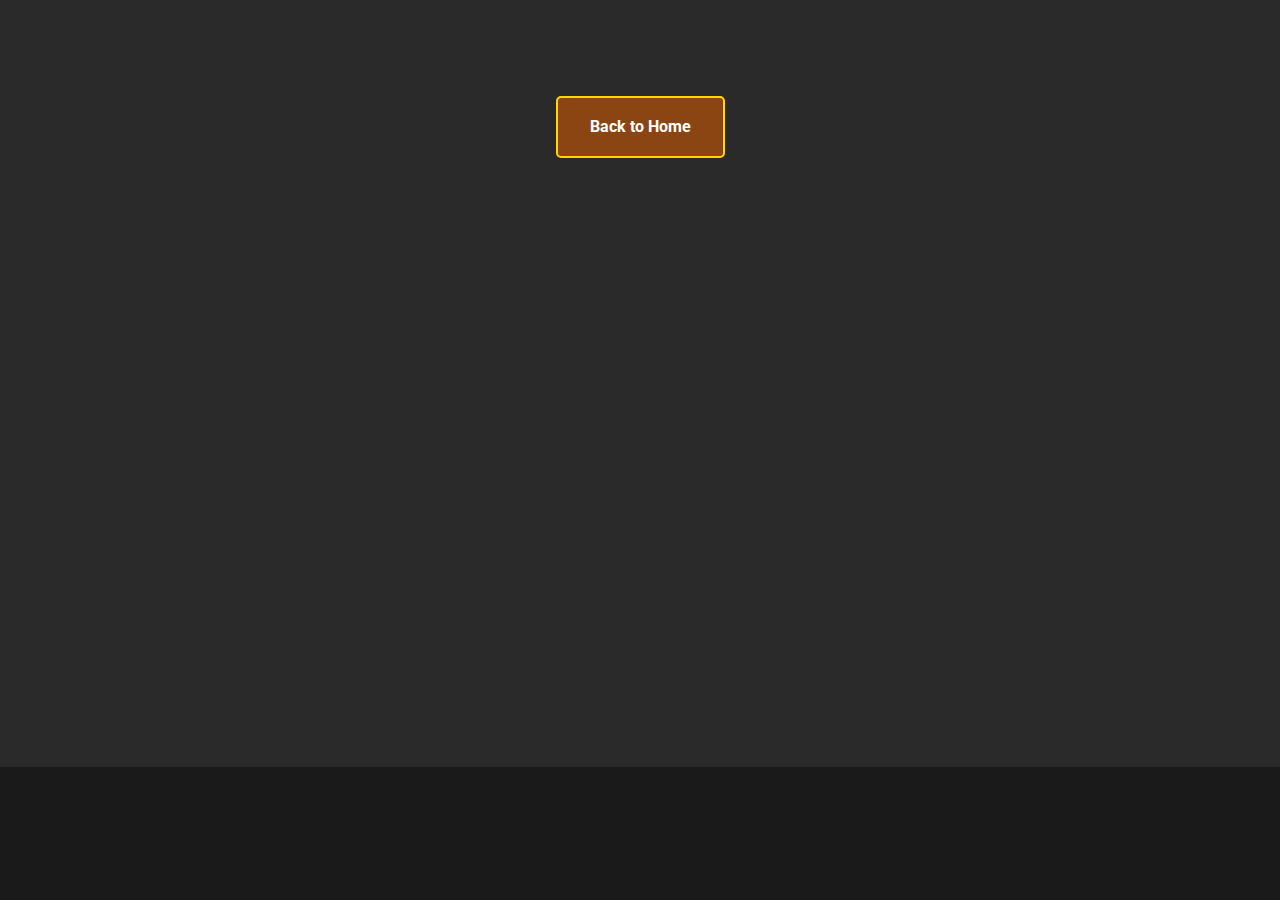
<file: dashBoard.html>
<!DOCTYPE html>
<html lang="pt-BR">
<head>
    <meta charset="UTF-8">
    <meta name="viewport" content="width=device-width, initial-scale=1.0">
    <title>ALPEPE COIN - Dashboard</title>
    <link rel="stylesheet" href="Estilo/style.css">
    <link rel="stylesheet" href="https://cdnjs.cloudflare.com/ajax/libs/font-awesome/6.0.0/css/all.min.css">
    <link href="https://fonts.googleapis.com/css2?family=MedievalSharp&family=Roboto:wght@400;700&display=swap" rel="stylesheet">
    <link rel="icon" href="/Imagem/ALPEPE.png" type="image/png">
</head>
<body>
    <section id="dashboard" class="dashboard">
        <div class="container">
            <a href="index.html" class="btn-primary back-button">Back to Home</a>
            <h2>Dashboard</h2>
            <div class="dashboard-grid">
                <div class="dashboard-card">
                    <h3>Quick Burn Function:</h3>
                    <p class="status-text disabled">DISABLED</p>
                </div>
                <div class="dashboard-card">
                    <h3>Renouncement Status:</h3>
                    <p class="status-text not-renounced">NOT RENOUNCED</p>
                </div>
                <div class="dashboard-card">
                    <h3>Burned Tokens:</h3>
                    <p class="token-amount">0.0000 $ALP</p>
                </div>
                <div class="dashboard-card full-width">
                    <h3>Circulating Supply</h3>
                    <p class="token-amount">150,000,000 tokens $ALP</p>
                </div>
            </div>
        </div>
    </section>
</body>
</html>
</file>
<file: Estilo/style.css>
:root {
    --primary-color: #8B4513;
    --secondary-color: #D2691E;
    --accent-color: #FFD700;
    --background-color: #1A1A1A;
    --text-color: #FFFFFF;
    --card-bg: #2A2A2A;
    --border-color: #3A3A3A;
    
}

* {
    margin: 0;
    padding: 0;
    box-sizing: border-box;
}

body {
    font-family: 'Roboto', sans-serif;
    background-color: var(--background-color);
    color: var(--text-color);
    line-height: 1.6;
    cursor: url('/cursor/Middle\ Ages--cursor--SweezyCursors..cur'), auto;
    scrollbar-width: thin;
    scrollbar-color: var(--primary-color) var(--background-color);
    -ms-overflow-style: -ms-autohiding-scrollbar;
}

h1, h2, h3 {
    font-family: 'MedievalSharp', cursive;
}

.container {
    max-width: 1200px;
    margin: 0 auto;
    padding: 0 20px;
}

/* Header e Navegação */
.header {
    background-color: rgba(26, 26, 26, 0.95);
    position: fixed;
    width: 100%;
    top: 0;
    z-index: 1000;
    border-bottom: 2px solid var(--primary-color);
    animation: fadeInDown 1s ease-out;
}

@keyframes fadeInDown {
    0% {
        opacity: 0;
        transform: translateY(-20px);
    }
    100% {
        opacity: 1;
        transform: translateY(0);
    }
}

.nav-container {
    display: flex;
    justify-content: space-between;
    align-items: center;
    padding: 1rem 2rem;
    max-width: 1200px;
    margin: 0 auto;
}

.logo {
    display: flex;
    align-items: center;
    gap: 1rem;
}

.logo-img {
    width: 50px;
    height: 50px;
}

.logo span {
    font-family: 'MedievalSharp', cursive;
    font-size: 1.5rem;
    color: var(--accent-color);
}

.nav-links {
    display: flex;
    gap: 2rem;
}

.nav-links a {
    color: var(--text-color);
    text-decoration: none;
    font-weight: 500;
    transition: color 0.3s ease, transform 0.3s ease;
}

.nav-links a:hover {
    color: var(--accent-color);
    transform: scale(1.05);
}

.mobile-menu {
    display: none; /* Hide mobile menu icon by default on desktop */
}

.mobile-menu i {
    transition: transform 0.3s ease-in-out; /* Transição suave para a transformação do ícone */
}

/* Hero Section */
.hero {
    min-height: 100vh;
    display: flex;
    align-items: center;
    justify-content: space-between;
    padding: 6rem 2rem 2rem;
    background: linear-gradient(rgba(0, 0, 0, 0.7), rgba(0, 0, 0, 0.7)),
                url('/Imagem/back.png') no-repeat center center/cover;
                background-attachment: fixed;
}

.hero-content {
    max-width: 600px;
}

.hero h1,
.hero-content .subtitle,
.hero-content .hero-text {
    opacity: 0;
    animation: fadeInUp 1s ease-out forwards;
}

.hero h1 {
    font-size: 4rem;
    color: var(--accent-color);
    margin-bottom: 1rem;
    text-shadow: 2px 2px 4px rgba(0, 0, 0, 0.5);
    animation-delay: 0.5s;
}

.subtitle {
    font-size: 1.5rem;
    color: var(--secondary-color);
    margin-bottom: 2rem;
    animation-delay: 0.7s;
}

.hero-text {
    font-size: 1.2rem;
    margin-bottom: 2rem;
    animation-delay: 0.9s;
}

.hero-buttons {
    display: flex;
    gap: 1rem;
}

.hero-buttons a {
    opacity: 0;
    animation: fadeInUp 1s ease-out forwards;
}

.hero-buttons a:first-child { animation-delay: 1.1s; }
.hero-buttons a:nth-child(2) { animation-delay: 1.3s; }

.hero-image {
    display: flex;
    align-items: flex-end;
    max-width: 40%;
    gap: 1rem;
    justify-content: center;
    padding: 10px;
}

.hero-image img {
    max-width: 48%;
    height: auto;
    border-radius: 10px;
    opacity: 0;
}

.hero-image img:first-child {
    transform: scaleX(1);
    animation: slideInLeft 1s ease-out forwards 1.5s, subtleScale 3s ease-in-out infinite alternate forwards 2.5s;
}

.hero-image img:nth-child(2) {
    transform: scaleX(1);
    animation: slideInRight 1s ease-out forwards 1.7s, subtleScale 3s ease-in-out infinite alternate forwards 2.7s;
}

/* Botões */
.btn-primary, .btn-secondary {
    padding: 1rem 2rem;
    border-radius: 5px;
    text-decoration: none;
    font-weight: bold;
    transition: transform 0.3s ease, box-shadow 0.3s ease;
}

.btn-primary {
    background-color: var(--primary-color);
    color: var(--text-color);
    border: 2px solid var(--accent-color);
}

.btn-secondary {
    background-color: transparent;
    color: var(--text-color);
    border: 2px solid var(--text-color);
}

.btn-primary:hover, .btn-secondary:hover {
    transform: translateY(-3px);
    box-shadow: 0 0 15px var(--accent-color);
}

/* About Section */
.about {
    padding: 5rem 0;
    background-color: var(--card-bg);
    position: relative;
    overflow: hidden;
}

.about h2 {
    text-align: center;
    font-size: 2.5rem;
    margin-bottom: 3rem;
    color: var(--accent-color);
    opacity: 0;
    animation: fadeInUp 1s ease-out forwards;
}

.about-grid {
    display: grid;
    grid-template-columns: repeat(auto-fit, minmax(250px, 1fr));
    gap: 2rem;
    flex-grow: 1;
    margin: 0 20px;
}

.about-row {
    display: flex;
    align-items: center;
    justify-content: space-between;
}

.Guardian1, .Guardian2 {
    width: 100px;
    height: auto;
    opacity: 0;
    transform: translateY(50px);
    transition: all 1s ease-out;
    z-index: 0;
    flex-shrink: 0;
}

.Guardian1 img,
.Guardian2 img {
    width: 100%;
    height: auto;
    display: block;
    object-fit: contain;
}

.Guardian1.visible, .Guardian2.visible {
    opacity: 1;
    transform: translateY(0);
}

.about-card {
    background-color: var(--background-color);
    padding: 2rem;
    border-radius: 10px;
    text-align: center;
    border: 1px solid var(--border-color);
    transition: transform 0.3s ease, border-color 0.3s ease;
    opacity: 0;
    animation: fadeInUp 1s ease-out forwards;
}

.about-card:hover {
    transform: translateY(-10px);
    border-color: var(--accent-color);
}

.about-card i {
    font-size: 2.5rem;
    color: var(--accent-color);
    margin-bottom: 1rem;
}

.about-grid .about-card:nth-child(1) { animation-delay: 0.5s; }
.about-grid .about-card:nth-child(2) { animation-delay: 0.7s; }
.about-grid .about-card:nth-child(3) { animation-delay: 0.9s; }

/* Swap Section */
.swap-section {
    padding: 5rem 0;
    background-color: var(--background-color);
}

.swap-section h2 {
    text-align: center;
    font-size: 2.5rem;
    margin-bottom: 3rem;
    color: var(--accent-color);
    font-family: 'MedievalSharp', cursive;
    opacity: 0;
    animation: fadeInUp 1s ease-out forwards;
}

.swap-container {
    background-color: var(--card-bg);
    border-radius: 15px;
    padding: 2.5rem;
    max-width: 500px;
    margin: 0 auto;
    border: 3px solid var(--primary-color);
    box-shadow: 0 0 20px rgba(0, 0, 0, 0.5);
    opacity: 0;
    animation: subtleScale 4s ease-in-out infinite alternate, fadeInUp 1s ease-out forwards 1.1s;
}

.swap-header {
    text-align: center;
    margin-bottom: 2.5rem;
}

.swap-header h3 {
    font-size: 1.8rem;
    color: var(--accent-color);
    font-family: 'MedievalSharp', cursive;
    margin-bottom: 0.5rem;
}

.swap-header .price {
    font-size: 1.1rem;
    color: #ccc;
}

.swap-form {
    display: flex;
    flex-direction: column;
    gap: 2rem;
}

.swap-input-group {
    display: flex;
    flex-direction: column;
    gap: 0.8rem;
}

.swap-input-group label {
    font-size: 1.1rem;
    color: var(--secondary-color);
    margin-bottom: 0.3rem;
    font-weight: bold;
}

.input-with-balance {
    display: flex;
    align-items: center;
    background-color: var(--background-color);
    padding: 0.8rem 1rem;
    border-radius: 5px;
    border: 1px solid var(--border-color);
    flex-wrap: wrap;
    box-shadow: inset 0 0 5px rgba(0, 0, 0, 0.3);
}

.token-display {
    display: flex;
    align-items: center;
    padding: 0.4rem 0.6rem;
    border:none;
    border-radius: 5px;
    background-color: var(--background-color);
    margin-right: 0.8rem;
}

.alpepe-logo-swap {
    width: 35px;
    height: 35px;
    display: block;
    object-fit: contain;
}

.currency-selector {
    display: flex;
    gap: 0.8rem;
    align-items: center;
    margin-right: 1rem;
    flex-shrink: 0;
}

.currency-button {
    display: flex;
    align-items: center;
    padding: 0.6rem 1rem;
    border: 2px solid var(--border-color);
    border-radius: 5px;
    background-color: #3A3A3A;
    color: var(--text-color);
    font-size: 1rem;
    cursor: pointer;
    transition: background-color 0.3s ease, border-color 0.3s ease, transform 0.2s ease;
}

.currency-button:hover {
    background-color: #555;
    border-color: var(--accent-color);
    transform: translateY(-2px);
    cursor: url('../cursor/Middle Ages--pointer--SweezyCursors-32x32x32.png'), auto;
}

.currency-button.selected {
    border-color: var(--accent-color);
    background-color: #555;
    box-shadow: 0 0 8px var(--accent-color);
}

.currency-button img {
    width: 30px;
    height: 30px;
    margin-right: 0.6rem;
}

.input-with-balance input[type="number"] {
    background-color: transparent;
    border: none;
    color: var(--text-color);
    padding: 0.5rem 0;
    border-radius: 0;
    flex-grow: 1;
    outline: none;
    font-size: 1.1rem;
    -webkit-appearance: none;
    margin: 0;
    -moz-appearance: textfield;
    cursor: url('../cursor/Middle Ages--pointer--SweezyCursors-32x32x32.png'), auto;
}

.input-with-balance input[type="number"]::-webkit-outer-spin-button,
.input-with-balance input[type="number"]::-webkit-inner-spin-button {
    -webkit-appearance: none;
    margin: 0;
}

.input-with-balance input[type="number"]::-moz-number-input {
    -moz-appearance: none;
    margin: 0;
}

.input-with-balance input[type="number"]::placeholder {
    color: #888;
}

.token-amount,
.token-balance {
    display: inline-block;
    vertical-align: middle;
}

.token-amount {
    font-size: 1.4em;
    font-weight: bold;
    color: var(--accent-color);
}

.token-balance {
    font-size: 1em;
    color: #aaa;
    margin-left: auto;
    flex-shrink: 0;
}

.percentage-buttons {
    display: flex;
    gap: 0.5rem;
    justify-content: flex-end;
    margin-top: 0.8rem;
}

.percentage-buttons button {
    padding: 0.5rem 1rem;
    background-color: var(--border-color);
    color: var(--text-color);
    border: 1px solid #555;
    border-radius: 4px;
    cursor: pointer;
    font-size: 0.9em;
    transition: background-color 0.3s ease, border-color 0.3s ease;
}

.percentage-buttons button:hover {
    background-color: #555;
    border-color: var(--accent-color);
}

.swap-arrow {
    text-align: center;
    color: var(--accent-color);
    font-size: 2rem;
    margin: 1.5rem 0;
}

.btn-swap {
    margin-top: 2rem;
    width: 100%;
    text-align: center;
}

.btn-add-token {
    /* Removed styles */
}

.btn-add-token img {
    /* Removed styles */
}

/* Styles for the new div container */
.add-token-container {
    display: flex;
    align-items: center;
    justify-content: center;
    width: 100%;
    padding: 1rem 2rem;
    border-radius: 5px;
    text-decoration: none;
    font-weight: bold;
    transition: transform 0.3s ease, box-shadow 0.3s ease, background-color 0.3s ease, border-color 0.3s ease;
    background-color: var(--card-bg); /* Fundo escuro similar aos cards */
    color: var(--accent-color); /* Cor do texto dourada */
    border: 2px solid var(--primary-color); /* Borda marrom primária */
    margin-top: 1rem; /* Espaço acima do botão */
    cursor: url('../cursor/Middle Ages--pointer--SweezyCursors-32x32x32.png'), auto; /* Indica que é clicável */
}

.add-token-container:hover {
     transform: translateY(-3px);
     box-shadow: 0 0 15px var(--accent-color); /* Sombra dourada no hover */
     background-color: #3a3a3a; /* Fundo ligeiramente mais claro no hover */
     border-color: var(--accent-color); /* Borda dourada no hover */
     cursor: url('../cursor/Middle Ages--pointer--SweezyCursors-32x32x32.png'), auto;
}

.metamask-logo {
    width: 32px; /* Ajuste o tamanho conforme necessário */
    height: 32px; /* Ajuste o tamanho conforme necessário */
    vertical-align: middle; /* Alinha verticalmente a imagem com o texto */
    margin-right: 0.8rem; /* Espaço entre a imagem e o texto */
    cursor: url('../cursor/Middle Ages--pointer--SweezyCursors-32x32x32.png'), auto;
}

.add-token-text {
    font-family: 'MedievalSharp', cursive;
    font-size: 1rem; /* Ajuste o tamanho da fonte se necessário */
    color: var(--accent-color); /* Garante que a cor do texto seja a dourada */
    cursor: url('../cursor/Middle Ages--pointer--SweezyCursors-32x32x32.png'), auto;
}

/* Tokenomics Section */
.tokenomics {
    padding: 5rem 0;
    background-color: var(--card-bg);
}

.tokenomics h2 {
    text-align: center;
    font-size: 2.5rem;
    margin-bottom: 3rem;
    color: var(--accent-color);
    opacity: 0;
    animation: fadeInUp 1s ease-out forwards;
}

.tokenomics-content {
    display: flex;
    flex-direction: column;
    align-items: center;
    gap: 3rem;
}

.tokenomics-chart {
    width: 100%;
    max-width: 500px;
    height: 500px;
}

.tokenomics-info-cards {
    display: grid;
    grid-template-columns: repeat(auto-fit, minmax(300px, 1fr));
    gap: 1.5rem;
    width: 100%;
    max-width: 900px;
    margin: 0 auto;
    justify-content: center;
}

.tokenomics-info-card {
    background-color: var(--background-color);
    padding: 1.5rem;
    border-radius: 10px;
    text-align: center;
    border: 1px solid var(--border-color);
    transition: transform 0.3s ease, border-color 0.3s ease;
    opacity: 0;
    animation: fadeInUp 1s ease-out forwards;
}

.tokenomics-info-card:hover {
     transform: translateY(-10px);
     border-color: var(--accent-color);
}

.tokenomics-info-card .tokenomics-icon i {
    font-size: 2.5rem;
    color: var(--accent-color);
    margin-bottom: 0.5rem;
}

.tokenomics-info-card h3 {
    font-size: 1.2rem;
    margin-bottom: 0.5rem;
    color: var(--secondary-color);
}

.tokenomics-info-card p {
    font-size: 1rem;
    color: #ccc;
}

.tokenomics-info-cards .tokenomics-info-card:nth-child(1) { animation-delay: 0.5s; }
.tokenomics-info-cards .tokenomics-info-card:nth-child(2) { animation-delay: 0.7s; }
.tokenomics-info-cards .tokenomics-info-card:nth-child(3) { animation-delay: 0.9s; }
.tokenomics-info-cards .tokenomics-info-card:nth-child(4) { animation-delay: 1.1s; }

@media (max-width: 768px) {
    .tokenomics-content {
        gap: 2rem;
    }

    .tokenomics-chart {
        max-width: 350px;
        height: 350px;
    }

    .tokenomics-info-cards {
        grid-template-columns: 1fr;
        padding: 0 10px;
    }

    .hero-image {
        max-width: 80%;
        flex-direction: row;
        gap: 0.5rem;
    }

    .hero-image img {
        max-width: 40%;
    }
}

@media (max-width: 480px) {
    .tokenomics h2 {
        font-size: 2rem;
    }

    .tokenomics-chart {
        max-width: 300px;
        height: 300px;
    }

    .tokenomics-info-card {
        padding: 1rem;
    }

    .tokenomics-info-card h3 {
        font-size: 1.1rem;
    }

    .tokenomics-info-card p {
        font-size: 0.9rem;
    }

    .swap-container {
        padding: 1.5rem;
    }

    .swap-header h3 {
        font-size: 1.5rem;
    }

    .swap-form {
        gap: 1.5rem;
    }

    .input-with-balance {
        flex-direction: column;
        align-items: stretch;
    }

    .token-display {
        margin-right: 0;
        margin-bottom: 0.8rem;
        justify-content: center;
        width: 100%;
    }

    .alpepe-logo-swap {
        width: 30px;
        height: 30px;
    }

    .currency-selector {
        width: 100%;
        margin-right: 0;
        margin-bottom: 0.8rem;
        justify-content: center;
        gap: 0.8rem;
    }

    .currency-button {
         flex-grow: 1;
         justify-content: center;
         padding: 0.5rem;
         font-size: 0.9rem;
    }

    .input-with-balance input[type="number"] {
        width: 100%;
        font-size: 1rem;
    }

    .token-amount {
        font-size: 1em;
    }

    .token-balance {
        margin-top: 0.5rem;
        margin-left: 0;
        text-align: center;
        width: 100%;
        font-size: 0.9em;
    }

    .percentage-buttons {
        justify-content: center;
        gap: 0.4rem;
        margin-top: 0.5rem;
    }

    .percentage-buttons button {
        padding: 0.3rem 0.6rem;
    }

    .swap-arrow {
        font-size: 1.5rem;
        margin: 0.8rem 0;
    }

    .token-amount {
        font-size: 1em;
    }

    .footer-section {
        margin-bottom: 1.5rem;
    }

    .hero-image img {
        max-width: 40%;
    }
}

@keyframes fadeInUp {
    0% {
        opacity: 0;
        transform: translateY(20px);
    }
    100% {
        opacity: 1;
        transform: translateY(0);
    }
}

@keyframes subtleScale {
    0%, 100% {
        transform: scale(1);
    }
    50% {
        transform: scale(1.05);
    }
}

@keyframes pulse {
    0%, 100% {
        opacity: 1;
    }
    50% {
        opacity: 0.5;
    }
}

@keyframes slideInLeft {
    0% {
        opacity: 0;
        transform: translateX(-50px);
    }
    100% {
        opacity: 1;
        transform: translateX(0);
    }
}

@keyframes slideInRight {
    0% {
        opacity: 0;
        transform: translateX(50px);
    }
    100% {
        opacity: 1;
        transform: translateX(0);
    }
}

@keyframes fadeInRight {
    0% {
        opacity: 0;
        transform: translateX(50px);
    }
    100% {
        opacity: 1;
        transform: translateX(0);
    }
}

@keyframes fadeInLeft {
    0% {
        opacity: 0;
        transform: translateX(-50px);
    }
    100% {
        opacity: 1;
        transform: translateX(0);
    }
}

a:hover,
button:hover {
    cursor: url('../cursor/Middle Ages--pointer--SweezyCursors-32x32x32.png'), auto;
}

option{
    color: #2A2A2A;
}

/* Roadmap Section */
.roadmap {
    padding: 5rem 0;
    background-color: var(--background-color);
}

.roadmap h2 {
    text-align: center;
    font-size: 2.5rem;
    margin-bottom: 3rem;
    color: var(--accent-color);
    font-family: 'MedievalSharp', cursive;
    opacity: 0;
    animation: fadeInUp 1s ease-out forwards;
}

.timeline {
    position: relative;
    max-width: 900px;
    margin: 0 auto;
    padding: 2rem 0;
}

.timeline::after {
    content: '';
    position: absolute;
    width: 4px;
    background-color: var(--primary-color);
    top: 0;
    bottom: 0;
    left: 50%;
    margin-left: -2px;
}

.timeline-item {
    padding: 1rem 40px;
    position: relative;
    background-color: inherit;
    width: 50%;
}

.timeline-item::after {
    content: '';
    position: absolute;
    width: 25px;
    height: 25px;
    right: -45px;
    background-color: var(--accent-color);
    border: 4px solid var(--primary-color);
    top: 15px;
    border-radius: 50%;
    z-index: 1;
}

.timeline-item:nth-child(odd) {
    left: 0;
}

.timeline-item:nth-child(even) {
    left: 50%;
}

.timeline-item:nth-child(even)::after {
    left: -45px;
}

.timeline-content {
    padding: 20px 30px;
    background-color: var(--card-bg);
    position: relative;
    border-radius: 6px;
    border: 1px solid var(--border-color);
    opacity: 0;
    animation: fadeInUp 1s ease-out forwards;
}

.timeline-item:nth-child(1) .timeline-content { animation-delay: 0.5s; }
.timeline-item:nth-child(2) .timeline-content { animation-delay: 0.7s; }
.timeline-item:nth-child(3) .timeline-content { animation-delay: 0.9s; }

.timeline-content h3 {
    font-size: 1.5rem;
    margin-bottom: 1rem;
    color: var(--secondary-color);
}

.timeline-content ul {
    list-style: disc;
    margin-left: 1.5rem;
}

.timeline-content ul li {
    margin-bottom: 0.5rem;
    color: #ccc;
}

/* Responsividade para Roadmap */
@media (max-width: 768px) {
    .timeline::after {
        left: 31px;
    }

    .timeline-item {
        width: 100%;
        padding-left: 70px;
        padding-right: 25px;
    }

    /* Remover as bolinhas amarelas em mobile */
    .timeline-item::after {
        display: none;
    }

    .timeline-item:nth-child(even) {
        left: 0;
    }

    /* Remover as bolinhas amarelas em mobile */
    .timeline-item:nth-child(even)::after {
        display: none;
    }

    .timeline-content {
        padding: 15px 20px;
    }

    /* Ajustar padding para aproximar da linha em mobile */
    .timeline-item {
        padding-left: 40px; /* Reduzir o padding esquerdo */
        padding-right: 10px; /* Reduzir o padding direito */
    }
}

@media (max-width: 480px) {
    .roadmap h2 {
        font-size: 2rem;
    }

    .timeline-item {
        padding-left: 60px;
        padding-right: 15px;
    }

    .timeline-item::after {
        width: 20px;
        height: 20px;
        top: 20px;
        left: 10px;
    }

    .timeline::after {
         left: 20px;
    }

    .timeline-content {
        padding: 15px 20px;
    }

    .timeline-content h3 {
        font-size: 1.3rem;
    }
}

/* Footer */
.footer {
    background-color: var(--card-bg);
    padding: 2rem 0;
    text-align: center;
}

.footer .container {
    display: flex;
    flex-direction: column;
    align-items: center;
}

.footer-content {
    display: flex;
    justify-content: space-around;
    align-items: flex-start;
    width: 100%;
    max-width: 900px;
    margin-bottom: 2rem;
    text-align: left;
    flex-wrap: wrap;
    gap: 2rem;
}

.footer-section {
    flex: 1;
    min-width: 150px;
}

.footer-section h3 {
    font-size: 1.2rem;
    color: var(--secondary-color);
    margin-bottom: 1rem;
}

.footer-section p,
.footer-section a {
    color: #ccc;
    text-decoration: none;
    display: block;
    margin-bottom: 0.5rem;
    transition: color 0.3s ease;
}

.footer-section a:hover {
    color: var(--accent-color);
}

.social-links a {
    display: inline-block;
    margin-right: 1rem;
    font-size: 1.5rem;
    color: #ccc;
    transition: color 0.3s ease;
}

.social-links a:hover {
    color: var(--accent-color);
}

.footer-bottom {
    border-top: 1px solid var(--border-color);
    padding-top: 1rem;
    width: 100%;
}

.footer-bottom p {
    font-size: 0.9rem;
    color: #888;
}

/* Responsividade para Footer */
@media (max-width: 768px) {
    .footer-content {
        flex-direction: column;
        align-items: center;
        text-align: center;
    }

    .footer-section {
        width: 100%;
        margin-bottom: 1.5rem;
    }

    .social-links {
        justify-content: center;
    }
}

@media (max-width: 480px) {
    .footer-section h3 {
        font-size: 1.1rem;
    }

    .footer-section p,
    .footer-section a {
        font-size: 0.9rem;
    }

    .social-links a {
        font-size: 1.3rem;
        margin: 0 0.5rem;
    }
}

@keyframes fadeInUp {
    0% {
        opacity: 0;
        transform: translateY(20px);
    }
    100% {
        opacity: 1;
        transform: translateY(0);
    }
}

label{
    cursor: url('/cursor/Middle\ Ages--cursor--SweezyCursors..cur'), auto;
}span{
    cursor: url('/cursor/Middle Ages--cursor--SweezyCursors..cur'), auto;
}p{
    cursor: url('/cursor/Middle Ages--cursor--SweezyCursors..cur'), auto;
}

/* Estilização da barra de rolagem para navegadores Webkit (Chrome, Safari, Edge) */
::-webkit-scrollbar {
    width: 12px; /* Largura da barra de rolagem */
}

::-webkit-scrollbar-track {
    background: var(--background-color); /* Cor de fundo da "trilha" */
    border-radius: 10px;
}

::-webkit-scrollbar-thumb {
    background: var(--primary-color); /* Cor do "polegar" (a parte que você arrasta) */
    border-radius: 10px;
    border: 2px solid var(--card-bg); /* Borda para destacar */
}

::-webkit-scrollbar-thumb:hover {
    background: var(--secondary-color); /* Cor no hover */
}

/* Estilização para Firefox (suporte limitado) */
body {
    scrollbar-width: thin; /* "auto" ou "none" */
    scrollbar-color: var(--primary-color) var(--background-color); /* thumb e track color */
}

/* Estilização para Microsoft Edge */
body {
    -ms-overflow-style: -ms-autohiding-scrollbar; /* Auto-hide scrollbar */
}

/* Animações de aparição por scroll */

/* Animação genérica de Fade In */
@keyframes fadeIn {
    0% { opacity: 0; }
    100% { opacity: 1; }
}

.visible-fade-in {
    opacity: 0;
    animation: fadeIn 1s ease-out forwards;
}

/* Animação Fade In Up */
@keyframes fadeInUp {
    0% { opacity: 0; transform: translateY(20px); }
    100% { opacity: 1; transform: translateY(0); }
}

.visible-fade-in-up {
    opacity: 0;
    animation: fadeInUp 1s ease-out forwards;
}

/* Animação Slide In Left */
@keyframes slideInLeft {
    0% { opacity: 0; transform: translateX(-50px); }
    100% { opacity: 1; transform: translateX(0); }
}

.visible-slide-in-left {
    opacity: 0;
    animation: slideInLeft 1s ease-out forwards;
}

/* Animação Slide In Right */
@keyframes slideInRight {
    0% { opacity: 0; transform: translateX(50px); }
    100% { opacity: 1; transform: translateX(0); }
}

.visible-slide-in-right {
    opacity: 0;
    animation: slideInRight 1s ease-out forwards;
}

/* Animação Scale In */
@keyframes scaleIn {
    0% { opacity: 0; transform: scale(0.9); }
    100% { opacity: 1; transform: scale(1); }
}

.visible-scale-in {
    opacity: 0;
    animation: scaleIn 1s ease-out forwards;
}

/* Variações com delay */
.visible-fade-in-up-delayed {
    opacity: 0;
    animation: fadeInUp 1s ease-out forwards;
    animation-delay: 0.3s; /* Ajuste o delay conforme necessário */
}

.visible-fade-in-delayed {
    opacity: 0;
    animation: fadeIn 1s ease-out forwards;
    animation-delay: 0.5s; /* Ajuste o delay conforme necessário */
}

/* Remover estilos iniciais que podem conflitar com as animações */
/* Alguns elementos podem ter opacidade 0 ou transformações iniciais no CSS normal */
/* Certifique-se de que as regras abaixo não sobrescrevam estilos intencionais */
.about-card, .swap-container, .tokenomics-info-card, .timeline-item, .footer-bottom, section h2 {
    opacity: 0; /* Garante que os elementos estejam invisíveis antes da animação */
}

/* Manter estilos originais para guardiões, mas garantir estado inicial */
.Guardian1, .Guardian2 {
    opacity: 0;
    transform: translateY(50px); /* Estado inicial antes do slide up */
    transition: all 1s ease-out; /* Manter a transição para a classe original 'visible' se ainda for usada em algum lugar */
}

.Guardian1.visible-slide-in-left,
.Guardian2.visible-slide-in-right {
     opacity: 1;
     transform: translateY(0);
}

/* Remover ou ajustar as animações antigas se não forem mais necessárias */
/* Por exemplo, as animações aplicadas diretamente no .hero */
/* Isso pode precisar de ajuste manual dependendo de como você quer as animações do hero */

@keyframes fadeInDown {
    0% {
        opacity: 0;
        transform: translateY(-20px);
    }
    100% {
        opacity: 1;
        transform: translateY(0);
    }
}

@keyframes subtleScale {
    0%, 100% {
        transform: scale(1);
    }
    50% {
        transform: scale(1.05);
    }
}

/* Media Queries */
@media (max-width: 768px) {
    .nav-links {
        flex-direction: column;
        position: fixed;
        top: 60px; /* Adjust based on header height */
        left: 0; /* Start from the left */
        width: 100%;
        height: calc(100vh - 60px); /* 100% viewport height minus header height */
        background-color: rgba(26, 26, 26, 0.95); /* Semi-transparent background */
        border-top: 1px solid var(--primary-color);
        padding: 1rem 0;
        z-index: 999; /* High z-index to be on top */
        align-items: center;
        transition: transform 0.5s ease-in-out, opacity 0.5s ease-in-out, visibility 0.5s ease-in-out; /* Add visibility to transition */
        transform: translateY(-100%); /* Start off-screen above */
        opacity: 0;
        visibility: hidden; /* Hidden by default using visibility */
    }

    .nav-links.active {
        transform: translateY(0); /* Slide into view */
        opacity: 1;
        visibility: visible; /* Make visible */
        overflow-y: auto;
    }

    .nav-links a {
        padding: 0.8rem 0;
        width: 100%;
        text-align: center;
        border-bottom: 1px solid var(--border-color);
    }

    .nav-links a:last-child {
        border-bottom: none;
    }

    .mobile-menu {
        display: block; /* Show mobile menu icon only on mobile */
        font-size: 1.5rem;
        cursor: pointer;
        color: var(--accent-color);
    }

    .hero {
        flex-direction: column;
        padding-top: 8rem;
        text-align: center;
    }

    .hero-content {
        max-width: 100%;
        margin-bottom: 2rem;
    }

    .hero-buttons {
        justify-content: center;
    }

    .hero-image {
        max-width: 80%;
        flex-direction: row;
        gap: 0.5rem;
    }

    .hero-image img {
        max-width: 40%;
    }

    .about-row {
        flex-direction: column;
    }

    .Guardian1, .Guardian2 {
        width: 80px;
        margin: 1rem auto;
        transform: none;
    }

    .Guardian1.visible-slide-in-left, .Guardian2.visible-slide-in-right {
        transform: none;
    }

    .about-grid {
        margin: 0;
    }

    .swap-container {
        padding: 1.5rem;
    }

    .swap-header h3 {
        font-size: 1.8rem;
    }

    .input-with-balance {
        flex-direction: column;
        align-items: stretch;
    }

    .currency-selector {
        width: 100%;
        margin-right: 0;
        margin-bottom: 1rem;
        justify-content: center;
    }

    .currency-button {
        flex-grow: 1;
        justify-content: center;
    }

    .token-display {
        margin-right: 0;
        margin-bottom: 1rem;
        justify-content: center;
    }

    .input-with-balance input[type="number"] {
        width: 100%;
    }

    .token-balance {
        margin-left: 0;
        text-align: center;
        width: 100%;
        margin-top: 0.5rem;
    }

    .percentage-buttons {
        justify-content: center;
    }

    .swap-arrow {
        margin: 1rem 0;
    }

    .tokenomics-content {
        flex-direction: column;
    }

    .tokenomics-chart {
        max-width: 300px;
        height: 300px;
    }

    .tokenomics-info-cards {
        grid-template-columns: 1fr;
    }

    .timeline::after {
        left: 31px;
    }

    .timeline-item {
        width: 100%;
        padding-left: 70px;
        padding-right: 25px;
    }

    .timeline-item::after {
        display: none;
    }

    .timeline-item:nth-child(even) {
        left: 0;
    }

    .timeline-item:nth-child(even)::after {
        display: none;
    }

    .timeline-content {
        padding: 15px 20px;
    }

    .footer-content {
        flex-direction: column;
        align-items: center;
        text-align: center;
    }

    .footer-section {
        width: 100%;
        margin-bottom: 1.5rem;
    }

    .social-links {
        justify-content: center;
    }
}

@media (max-width: 480px) {
    .nav-container {
        padding: 1rem;
    }

    .logo span {
        font-size: 1.2rem;
    }

    .hero h1 {
        font-size: 2.5rem;
    }

    .subtitle {
        font-size: 1.2rem;
    }

    .hero-text {
        font-size: 1rem;
    }

    .btn-primary, .btn-secondary {
        padding: 0.8rem 1.5rem;
        font-size: 0.9rem;
    }

    .hero-image {
        max-width: 100%;
    }

    .about h2, .swap-section h2, .tokenomics h2, .roadmap h2 {
        font-size: 2rem;
    }

    .about-card {
        padding: 1.5rem;
    }

    .tokenomics-chart {
        max-width: 250px;
        height: 250px;
    }

    .timeline-item {
        padding-left: 50px;
    }

    .timeline-item::after {
        width: 18px;
        height: 18px;
        left: 12px;
    }

    .timeline::after {
         left: 20px;
    }

    .footer-section h3 {
        font-size: 1.1rem;
    }

    .footer-section p, .footer-section a {
        font-size: 0.9rem;
    }

    .social-links a {
        font-size: 1.3rem;
        margin: 0 0.5rem;
    }

    .hero-image img {
        max-width: 40%;
    }
}

/* Estilização para a seção Lore */
.lore {
    background-color: #2c2c2c; /* Cor de fundo escura para contrastar com a página */
    padding: 50px 20px;
    text-align: center;
}

.lore h1 {
    text-align: center;
    font-size: 2.5rem; /* Tamanho similar aos outros títulos de seção */
    margin-bottom: 2rem; /* Espaço abaixo do título */
    color: var(--accent-color); /* Cor dourada */
    font-family: 'MedievalSharp', cursive; /* Fonte medieval */
    opacity: 0;
    animation: fadeInUp 1s ease-out forwards;
}

.book-container {
    display: flex;
    justify-content: center;
    align-items: center;
    min-height: 60vh; /* Ajuste a altura conforme necessário */
}

.book {
    position: relative;
    width: 90%;
    max-width: 700px; /* Largura máxima do livro */
    aspect-ratio: 3 / 2.5; /* Proporção para parecer um livro aberto */
    background-color: #f5f5dc; /* Cor de fundo da página (mantido para a área interna) */
    border-radius: 8px; /* Bordas um pouco mais arredondadas */
    box-shadow: 0 4px 15px rgba(0, 0, 0, 0.2), 0 8px 25px rgba(0, 0, 0, 0.2); /* Sombra suave e multidirecional */
    display: flex; /* Usa Flexbox */
    flex-direction: column; /* Organiza os filhos em coluna */
    overflow: hidden; /* Esconde o conteúdo que ultrapassa as bordas */
    transform-style: preserve-3d;
    transition: transform 0.1s ease-out; /* Transição mais rápida para o movimento do mouse */
}

.book-pages {
    flex-grow: 1; /* Permite que as páginas ocupem o espaço disponível */
    position: relative; /* Necessário para o posicionamento absoluto das .page */
    overflow-y: auto; /* Adiciona scroll vertical quando necessário */
    padding: 30px 30px 80px 30px; /* Adiciona padding em todos os lados, maior na parte inferior para os controles */
    box-sizing: border-box; /* Inclui padding na largura/altura */

    /* Hide scrollbar for Webkit browsers */
    &::-webkit-scrollbar {
        display: none;
    }

    /* Hide scrollbar for Firefox */
    scrollbar-width: none; /* Firefox */
}

.page {
    position: absolute; /* Páginas posicionadas absolutamente para a transição/troca */
    top: 0;
    left: 0;
    width: 100%;
    padding: 30px;
    text-align: left;
    font-family: 'MedievalSharp', cursive;
    color: #3e2723;
    line-height: 1.6;
    background-image: url('/Imagem/old_paper_texture.png');
    background-size: cover;
    background-blend-mode: multiply;
    opacity: 0;
    transition: opacity 0.5s ease-in-out;
    box-sizing: border-box; /* Inclui padding na largura/altura */
}

.page.active {
    opacity: 1;
    position: relative; /* Quando ativa, retorna ao fluxo normal e contribui para a altura */
    height: auto; /* Permite que a altura se ajuste ao conteúdo */
}

.page img {
    display: block;
    margin: 1.5rem auto; /* Centraliza e adiciona mais margem para separar do texto */
    max-width: 50%; /* Reduz a largura máxima para deixar a imagem bem menor */
    height: auto; /* Mantém a proporção */
    border-radius: 10px; /* Adiciona bordas arredondadas */
    border: 1px solid var(--border-color); /* Opcional: Adiciona uma borda sutil */
    box-shadow: 0 2px 8px rgba(0, 0, 0, 0.3); /* Opcional: Adiciona uma sombra sutil */
}

.page h2 {
    font-family: 'MedievalSharp', cursive; /* Mesma fonte para o título */
    color: #3e2723; /* Cor de título escura */
    margin-bottom: 20px;
    text-align: center;
}

.book-controls {
    display: flex;
    justify-content: center;
    align-items: center;
    padding: 15px;
    background-color: #f5f5dc; /* Cor de fundo igual à da página para integrar */
    border-top: 1px solid #ccc;
    position: relative; /* Posicionamento relativo para o Flexbox */
    z-index: 10; /* Manter o z-index alto por segurança */
    flex-shrink: 0; /* Previne que os controles encolham */
    width: 100%; /* Garante que ocupe a largura total disponível */
    box-sizing: border-box; /* Inclui padding na largura */
    margin-top: auto; /* Empurra os controles para o final do flex container */
}

.book-controls button {
    background-color: #795548; /* Cor de fundo dos botões */
    color: white; /* Cor do texto/ícone dos botões */
    border: none;
    padding: 10px 15px;
    margin: 0 10px;
    border-radius: 5px;
    cursor: pointer;
    font-size: 1em;
    transition: background-color 0.3s ease;
    cursor: url('../cursor/Middle Ages--pointer--SweezyCursors-32x32x32.png'), auto;
}

.book-controls button:hover {
    background-color: #5d4037; /* Cor de fundo mais escura ao passar o mouse */
}

.page-number {
    font-family: 'Roboto', sans-serif; /* Fonte para o número da página */
    color: #3e2723; /* Cor do texto do número da página */
    font-size: 1em;
}

/* Media query para telas menores */
@media (max-width: 768px) {
    .book {
        width: 95%;
        aspect-ratio: unset; /* Remove a proporção fixa em telas menores */
        height: 70vh; /* Define uma altura fixa em telas menores */
    }

    .page {
        padding: 20px;
    }

    .book-controls {
        padding: 10px;
    }
}

/* Team Section */
.team {
    padding: 5rem 0;
    background-color: var(--background-color);
}

.team h2 {
    text-align: center;
    font-size: 2.5rem;
    margin-bottom: 3rem;
    color: var(--accent-color);
    opacity: 0;
    animation: fadeInUp 1s ease-out forwards;
}

.team-grid {
    display: grid;
    grid-template-columns: repeat(2, 1fr);
    gap: 3rem;
    max-width: 1000px;
    margin: 0 auto;
    padding: 0 20px;
}

.team-member {
    background-color: var(--card-bg);
    border-radius: 15px;
    padding: 2rem;
    text-align: center;
    border: 1px solid var(--border-color);
    transition: transform 0.3s ease, border-color 0.3s ease;
    opacity: 0;
    animation: fadeInUp 1s ease-out forwards;
}

.team-member:hover {
    transform: translateY(-10px);
    border-color: var(--accent-color);
}

.member-image {
    width: 180px;
    height: 180px;
    margin: 0 auto 1.5rem;
    border-radius: 50%;
    overflow: hidden;
    border: 3px solid var(--accent-color);
    box-shadow: 0 0 15px rgba(255, 215, 0, 0.3);
}

.member-image img {
    width: 100%;
    height: 100%;
    object-fit: cover;
}

.team-member h3 {
    font-size: 1.8rem;
    color: var(--secondary-color);
    margin-bottom: 0.5rem;
}

.member-role {
    color: var(--accent-color);
    font-size: 1.2rem;
    margin-bottom: 1rem;
    font-weight: bold;
}

.member-description {
    color: #ccc;
    font-size: 1.1rem;
    line-height: 1.6;
    margin-bottom: 1.5rem;
    text-align: left;
}

.team-member .social-links {
    display: flex;
    justify-content: center;
    gap: 1.5rem;
    margin-top: 1rem;
}

.team-member .social-links a {
    color: var(--text-color);
    font-size: 1.5rem;
    transition: color 0.3s ease, transform 0.3s ease;
}

.team-member .social-links a:hover {
    color: var(--accent-color);
    transform: translateY(-3px);
}

.team-grid .team-member:nth-child(1) { animation-delay: 0.5s; }
.team-grid .team-member:nth-child(2) { animation-delay: 0.7s; }

@media (max-width: 768px) {
    .team-grid {
        grid-template-columns: 1fr;
        gap: 2rem;
    }

    .member-image {
        width: 150px;
        height: 150px;
    }

    .team-member {
        padding: 1.5rem;
    }

    .team-member h3 {
        font-size: 1.5rem;
    }

    .member-role {
        font-size: 1.1rem;
    }

    .member-description {
        font-size: 1rem;
    }
}

@media (max-width: 480px) {
    .member-image {
        width: 120px;
        height: 120px;
    }

    .team-member {
        padding: 1rem;
    }

    .team-member h3 {
        font-size: 1.3rem;
    }

    .member-role {
        font-size: 1rem;
    }

    .member-description {
        font-size: 0.9rem;
    }

    .team-member .social-links a {
        font-size: 1.3rem;
    }
}

/* Styles for the message container */
.message-container {
    margin-top: 1.5rem;
    padding: 1rem;
    border-radius: 8px;
    font-size: 1rem;
    text-align: center;
    opacity: 0;
    max-height: 0; /* Start with no height */
    overflow: hidden;
    transition: opacity 0.5s ease-out, max-height 0.5s ease-out, padding 0.5s ease-out;
}

.message-container:not(:empty) { /* Apply styles only when there is content */
    opacity: 1;
    max-height: 100px; /* Or a sufficient value */
    padding: 1rem;
}

.message-container.success {
    background-color: #33691e; /* Verde escuro */
    color: #aed581; /* Verde claro */
    border: 1px solid #8bc34a; /* Borda verde */
}

.message-container.error {
    background-color: #b71c1c; /* Vermelho escuro */
    color: #ef9a9a; /* Vermelho claro */
    border: 1px solid #e57373; /* Borda vermelha */
}

/* Dashboard Section */
.dashboard {
    padding: 5rem 0;
    background-color: var(--card-bg); /* Fundo escuro similar aos cards */
    text-align: center;
}

.dashboard h2 {
    text-align: center;
    font-size: 2.5rem;
    margin-bottom: 3rem;
    color: var(--accent-color); /* Cor dourada */
    font-family: 'MedievalSharp', cursive; /* Fonte medieval */
    opacity: 0;
    animation: fadeInUp 1s ease-out forwards;
}

.dashboard-grid {
    display: grid;
    grid-template-columns: repeat(auto-fit, minmax(280px, 1fr)); /* Grid responsivo com cards de largura mínima de 280px */
    gap: 2rem; /* Espaçamento entre os cards */
    max-width: 1000px; /* Largura máxima do grid */
    margin: 0 auto; /* Centraliza o grid */
    padding: 0 20px; /* Padding nas laterais para telas menores */
}

.dashboard-card {
    background-color: var(--background-color); /* Fundo do card */
    border-radius: 10px; /* Bordas arredondadas */
    padding: 2rem; /* Padding interno */
    text-align: center; /* Centraliza o texto */
    border: 1px solid var(--border-color); /* Borda */
    transition: transform 0.3s ease, border-color 0.3s ease; /* Transição suave no hover */
    box-shadow: 0 4px 10px rgba(0, 0, 0, 0.3); /* Sombra */
    opacity: 0;
    animation: fadeInUp 1s ease-out forwards; /* Animação de entrada */
}

.dashboard-card:hover {
    transform: translateY(-10px); /* Efeito de levantar no hover */
    border-color: var(--accent-color); /* Muda a cor da borda no hover */
}

.dashboard-card h3 {
    font-size: 1.5rem; /* Tamanho do título do card */
    color: var(--secondary-color); /* Cor do título */
    margin-bottom: 1rem; /* Espaço abaixo do título */
    font-family: 'MedievalSharp', cursive; /* Fonte medieval para o título */
}

.status-text {
    font-size: 1.3rem; /* Tamanho do texto de status */
    font-weight: bold; /* Negrito */
    margin-top: 0.5rem; /* Espaço acima */
}

.status-text.disabled {
    color: #ff4d4d; /* Vermelho para status desabilitado */
}

.status-text.not-renounced {
    color: #ffc107; /* Amarelo/Dourado para status não renunciado */
}

.token-amount {
    font-size: 1.3rem; /* Tamanho do texto de quantidade de tokens */
    font-weight: bold; /* Negrito */
    color: var(--accent-color); /* Cor dourada */
    margin-top: 0.5rem; /* Espaço acima */
}

.full-width {
    grid-column: 1 / -1; /* Faz o card ocupar todas as colunas disponíveis */
}

/* Animação de entrada para os cards */
.dashboard-grid .dashboard-card:nth-child(1) { animation-delay: 0.5s; }
.dashboard-grid .dashboard-card:nth-child(2) { animation-delay: 0.7s; }
.dashboard-grid .dashboard-card:nth-child(3) { animation-delay: 0.9s; }
.dashboard-grid .dashboard-card:nth-child(4) { animation-delay: 1.1s; }

/* Responsividade para Dashboard */
@media (max-width: 768px) {
    .dashboard-grid {
        grid-template-columns: 1fr; /* Uma única coluna em telas menores */
        padding: 0 10px; /* Ajusta o padding */
    }

    .dashboard-card {
        padding: 1.5rem; /* Reduz o padding */
    }

    .dashboard-card h3 {
        font-size: 1.3rem;
    }

    .status-text, .token-amount {
        font-size: 1.1rem;
    }

    .full-width {
        grid-column: auto; /* Remove a regra de largura total em mobile */
    }
}

@media (max-width: 480px) {
    .dashboard h2 {
        font-size: 2rem;
    }

    .dashboard-card {
        padding: 1rem;
    }

    .dashboard-card h3 {
        font-size: 1.1rem;
    }

    .status-text, .token-amount {
        font-size: 1rem;
    }
}

/* Style for the back button */
.back-button {
    display: inline-block; /* Garante que o botão se comporte como bloco mas respeite o fluxo */
    margin-bottom: 2rem; /* Adiciona espaço abaixo do botão */
    margin-top: 1rem; /* Adiciona espaço acima para separá-lo do topo da página, se necessário */
}

#message-connect-disconnect {
    position: fixed;
    top: 20px; /* Distância do topo */
    left: 20px; /* *** POSICIONAMENTO À ESQUERDA *** */
    z-index: 1000; /* Acima de outros elementos */
    min-width: 300px;
    max-width: 90%; /* Em telas muito pequenas, ocupa a maior parte da largura */
    padding: 15px 20px;
    border-radius: 8px;
    background: rgba(0, 0, 0, 0.9); /* Fundo escuro semi-transparente */
    color: white;
    font-size: 16px;
    text-align: center;
    box-shadow: 0 4px 6px rgba(0, 0, 0, 0.1);
    /* A transformação inicial deve esconder a div na esquerda */
    /* Se a div estiver na esquerda, ela entra vindo da esquerda */
    transform: translateX(-120%); /* Esconde a div fora da tela à esquerda */
    transition: transform 0.3s ease-in-out; /* Animação de entrada/saída */
    display: flex; /* Usar flexbox para centralizar conteúdo */
    align-items: center;
    justify-content: center;
}

#message-connect-disconnect.show {
    transform: translateX(0);
}

#message-connect-disconnect.success {
    background: rgba(40, 167, 69, 0.9);
    border-left: 4px solid #28a745;
}

#message-connect-disconnect.error {
    background: rgba(220, 53, 69, 0.9);
    border-left: 4px solid #dc3545;
}

#message-connect-disconnect.warning {
    background: rgba(255, 193, 7, 0.9);
    border-left: 4px solid #ffc107;
    color: #000;
}

@media (max-width: 768px) {
    #message-connect-disconnect {
        top: 12%;
        left: 10px; /* *** MANTÉM À ESQUERDA EM TELAS MENORES *** */
        right: auto; /* Garante que não está sendo empurrado da direita */
        min-width: auto; /* Remove largura mínima */
        font-size: 14px;
        padding: 12px 15px;
    }
}

/* Estilo para quando o saldo aumenta */
.balance-increase {
    color: green;
    transition: color 0.5s ease-in-out; /* Transição suave */
}

/* Estilo para quando o saldo diminui */
.balance-decrease {
    color: red;
    transition: color 0.5s ease-in-out; /* Transição suave */
}



/* Preloader Styles*/
#preloader {
    position: fixed;
    top: 0; left: 0; right: 0; bottom: 0;
    width: 100vw;
    height: 100vh;
    background: #181818;
    display: flex;
    align-items: center;
    justify-content: center;
    z-index: 99999;
    opacity: 1;
    transition: opacity 0.4s;
}

.preloader-logo {
    width: 50px;
    height: 50px;
    max-width: 20vw;
    max-height: 20vw;
    object-fit: contain;
    display: block;
}
@keyframes pulse {
    0% { opacity: 0.7; transform: scale(1);}
    100% { opacity: 1; transform: scale(1.08);}
}
</file>
